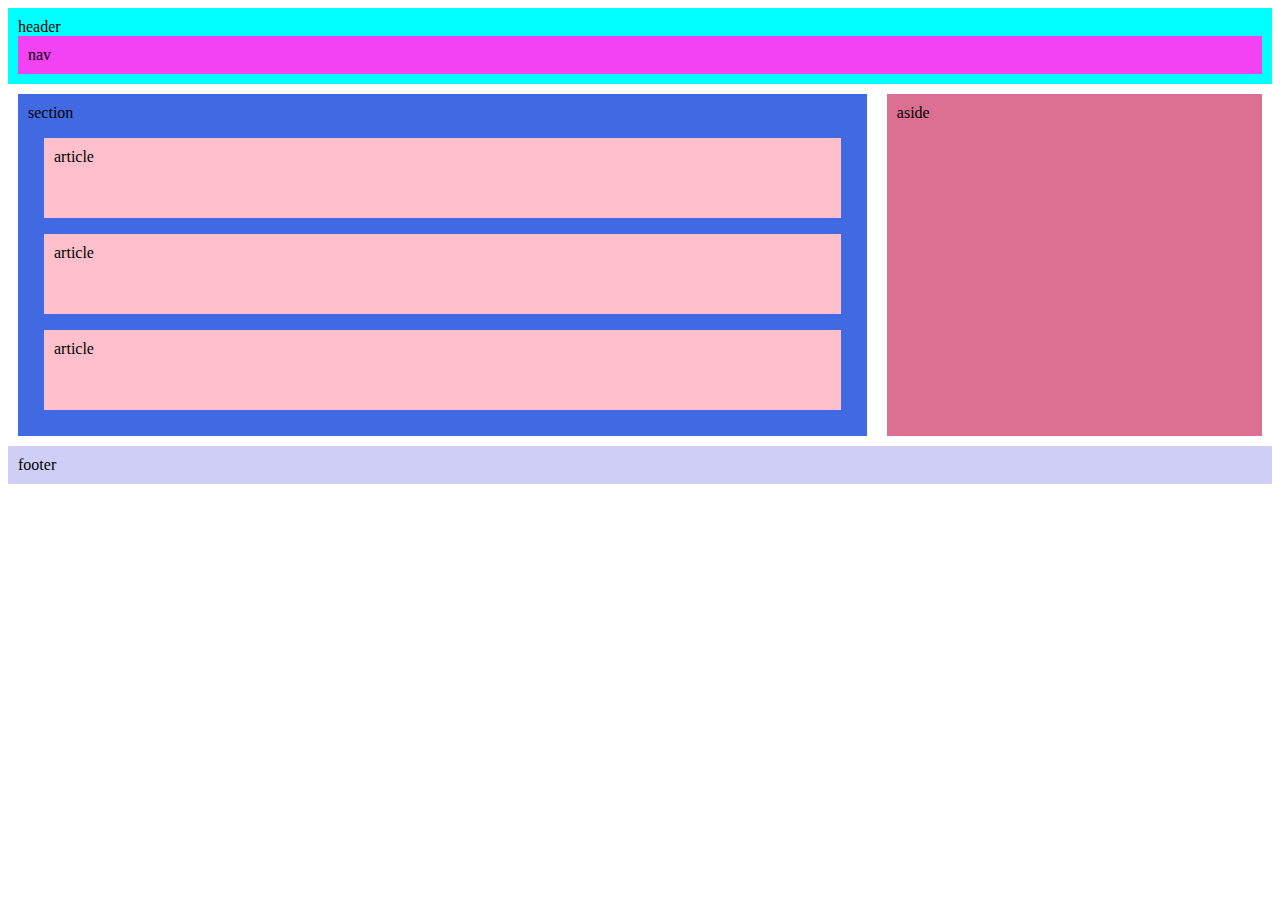
<file: s2maqueta/index.html>
<!DOCTYPE html>
<html lang="en">
<head>
    <meta charset="UTF-8">
    <meta name="viewport" content="width=device-width, initial-scale=1.0">
    <title>Document</title>
    <link rel="stylesheet" href="estilos.css" />
</head>
<body>
    <header>header
        <br><nav>nav</nav></header>

    <section class="flotante">
        <section class="uno">
        section
        <article>article</article>
        <article>article</article>
        <article>article</article>
    </section>
    <aside>aside</aside>
</section>
    <footer>footer</footer>
</body>
</html>
</file>
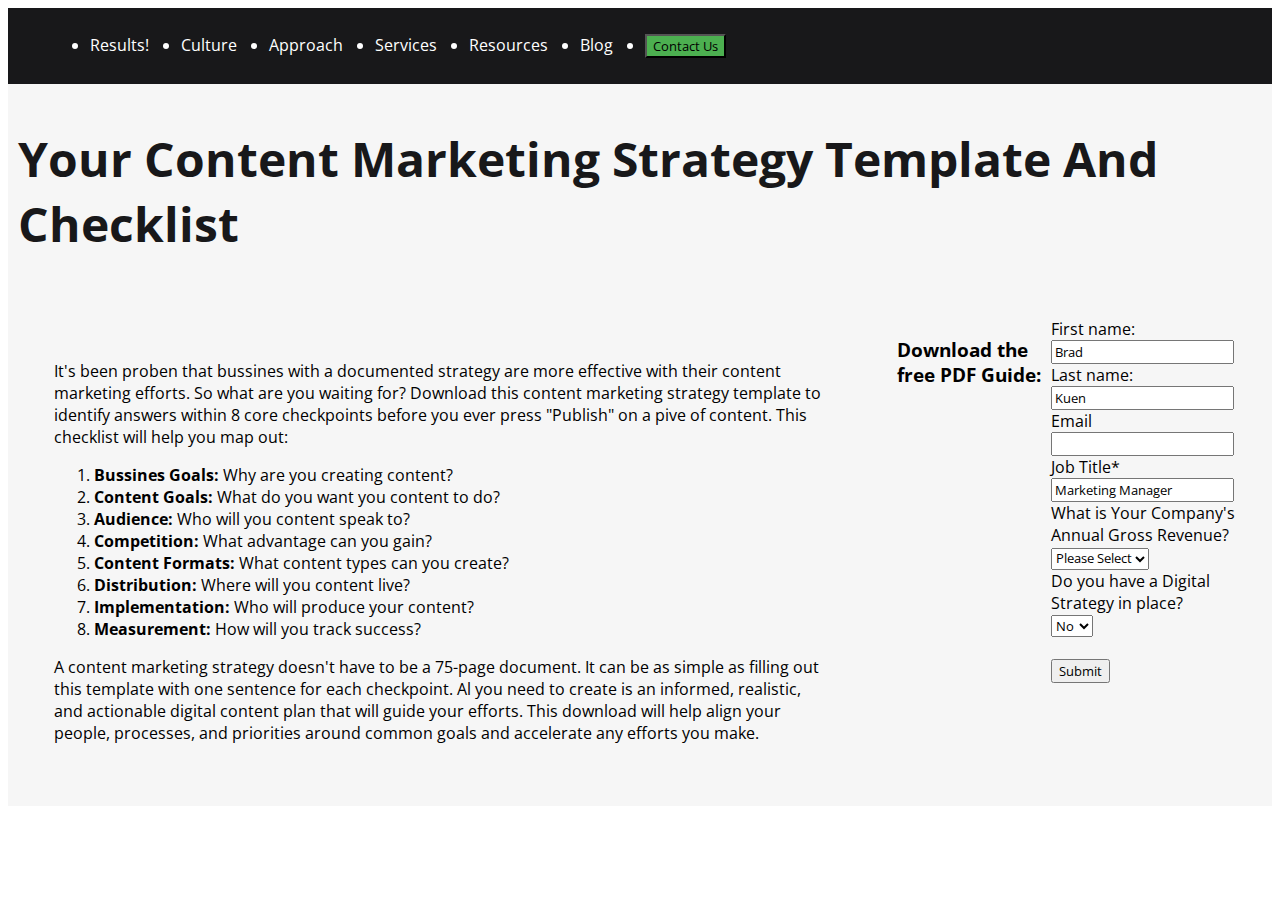
<file: s3maqueta/index.html>
<!DOCTYPE html>
<html lang="en">
<head>
    <meta charset="UTF-8">
    <meta name="viewport" content="width=device-width, initial-scale=1.0">
    <title>Document</title>
    <link rel="stylesheet" href="estilos.css" />
    <link href="https://fonts.googleapis.com/css2?family=Open+Sans:wght@300&display=swap" rel="stylesheet">
</head>
<body>
    <nav><ul id="menu">
        <li class="horizontal">Results!</li>
        <li class="horizontal">Culture</li>
        <li class="horizontal">Approach</li>
        <li class="horizontal">Services</li>
        <li class="horizontal">Resources</li>
        <li class="horizontal">Blog</li>
        <li class="horizontal"><button class="button button1">Contact Us</button></li>
    </ul></nav>
    <header><h1>Your Content Marketing Strategy Template And Checklist</h1></header>

    <section class="flotante">
        <section class="uno">
        <article>
            <p>It's been proben that bussines with a documented strategy are more effective with their content marketing efforts. So what are you waiting for? Download this content marketing strategy template to identify answers within 8 core checkpoints before you ever press "Publish" on a pive of content. This checklist will help you map out:</p>
            <p><ol>
                <li><b>Bussines Goals:</b> Why are you creating content?</li>
                <li><b>Content Goals:</b> What do you want you content to do?</li>
                <li><b>Audience:</b> Who will you content speak to?</li>
                <li><b>Competition:</b> What advantage can you gain?</li>
                <li><b>Content Formats:</b> What content types can you create?</li>
                <li><b>Distribution:</b> Where will you content live?</li>
                <li><b>Implementation:</b> Who will produce your content?</li>
                <li><b>Measurement:</b> How will you track success?</li>
            </ol></p>
            <p>
                A content marketing strategy doesn't have to be a 75-page document. It can be as simple as filling out this template with one sentence for each checkpoint. Al you need to create is an informed, realistic, and actionable digital content plan that will guide your efforts. This download will help align your people, processes, and priorities around common goals and accelerate any efforts you make.
            </p></article>

    </section>
    <aside><h3>Download the free PDF Guide:</h3>
        <div id="formulario">
        <form action="">
              <label for="fname">First name:</label><br>
              <input type="text" id="fname" name="fname" value="Brad"><br>
              <label for="lname">Last name:</label><br>
              <input type="text" id="lname" name="lname" value="Kuen"><br>
              <label for="lname">Email</label><br>
              <input type="email" id="email" name="email" value=""><br>
              <label for="lname">Job Title*</label><br>
              <input type="text" id="lname" name="lname" value="Marketing Manager"><br>
              <label for="lname">What is Your Company's Annual Gross Revenue?</label><br>
              <select>

                <option>Please Select</option>
                <option></option>
                <option></option>
            
            </select><br>
              <label for="lname">Do you have a Digital Strategy in place?</label><br>
              <select>

                <option>No</option>
                <option>Yes</option>
            
            </select><br><br>
              <input type="submit" value="Submit">

          </form>
          </div>
    </aside>
</section>
</body>
</html>
</file>
<file: s2maqueta/estilos.css>
header {
    background-color: cyan;
    border-color: purple;
    font-size: 1em;
    color: rgb(0, 0, 0);
    padding: 10px;
  }
  nav {
    background-color: rgb(243, 66, 243);
    padding: 10px;
  }
  section{
      padding: 10px;
  }
  .uno{
    background-color: royalblue;
    padding: 10px;
    width: 70%;
  }
  article{
      background-color: pink;
      padding: 10px;
      margin: 1em;
      height: 60px;
  }
  aside{
    background-color: palevioletred;
    padding: 10px;
    margin-left: 20px;
    display: flex;
    width: 30%;
  }
  footer{
      background-color: #cecef6;
      padding: 10px;
  }
  .flotante{
    display: -webkit-flex;
    display: flex;
    flex: 3;
  }
</file>
<file: s3maqueta/estilos.css>
*{
  font-family: 'Open Sans', sans-serif;
}
header {
    border-color: purple;
    font-size: 1em;
    color: #18181a;
    padding: 10px;
    font-size: 24px;
    background-color: #f6f6f6; 
  }
  nav {
    background-color: #18181a;
    padding: 10px;
    color: white;
    
  }
  #menu{
    display: flex;
  }
  .horizontal{
    margin-left: 2em;
  }
  section{
      padding: 10px;
      background-color: #f6f6f6; 
  }
  .uno{
    padding: 10px;
    width: 70%;
  }
  article{
      padding: 10px;
      margin: 1em;
  }
  aside{
    padding: 10px;
    margin-left: 20px;
    display: flex;
    width: 30%;
  }
  footer{
      background-color: #cecef6;
      padding: 10px;
  }
  .flotante{
    display: -webkit-flex;
    display: flex;
    flex: 3;
  }
  .button1 {background-color: #4CAF50;}
</file>
